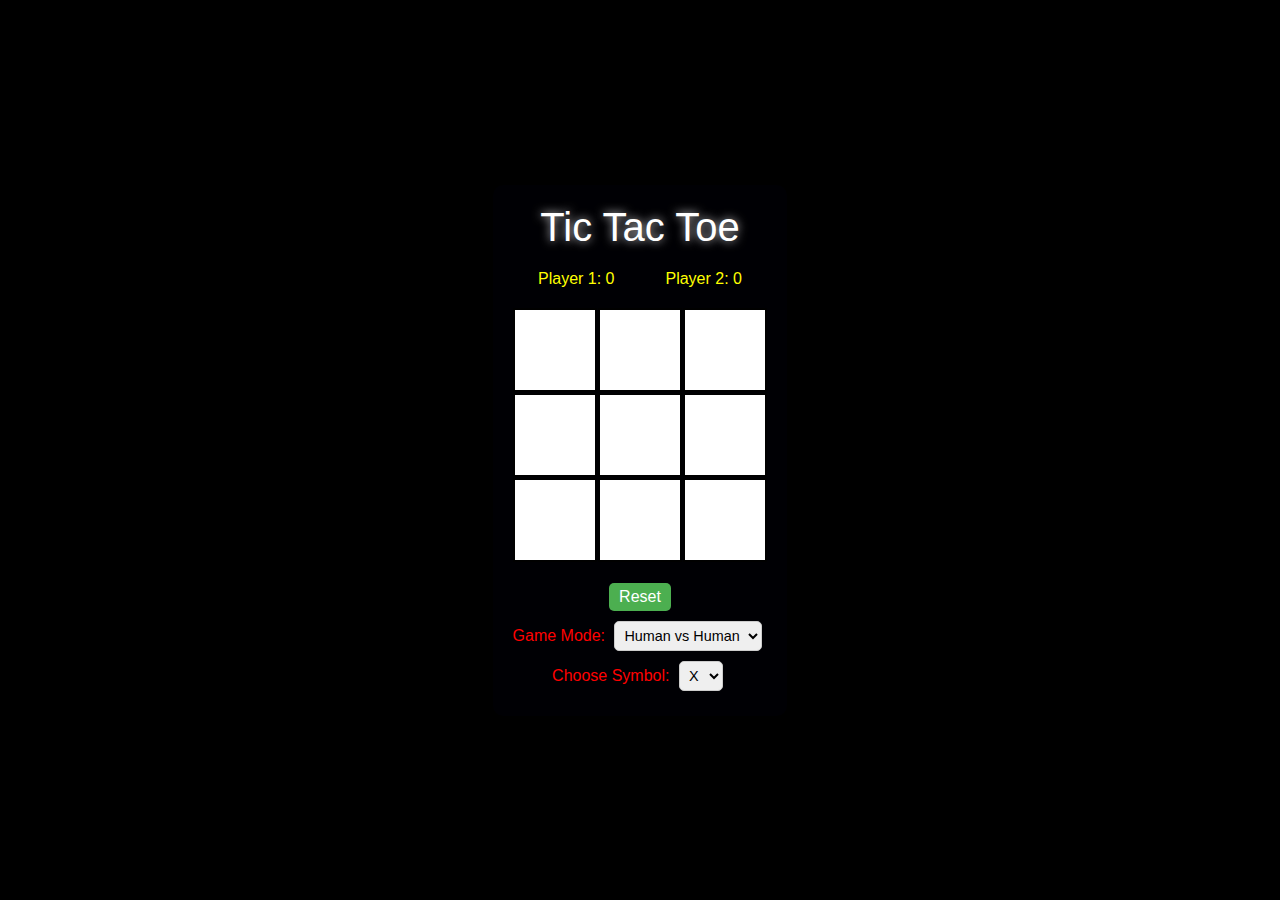
<file: index.html>
<!DOCTYPE html>
<html lang="en">
<head>
	<meta charset="UTF-8">
	<meta name="viewport" content="width=device-width, initial-scale=1.0">
	<title>Tic Tac Toe</title>
	<link href="https://fonts.googleapis.com/css2?family=Comic+Neue:wght@700&display=swap" rel="stylesheet">
	<link rel="stylesheet" href="styles.css">
</head>
<body>
	<div class="game-container">
		<div class="title">Tic Tac Toe</div>
		<div class="scoreboard" style="color: #ff0;">
			<div id="player1Score">Player 1: 0</div>
			<div id="player2Score">Player 2: 0</div>
		</div>
		<div class="board">
			<div class="cell" data-index="0"></div>
			<div class="cell" data-index="1"></div>
			<div class="cell" data-index="2"></div>
			<div class="cell" data-index="3"></div>
			<div class="cell" data-index="4"></div>
			<div class="cell" data-index="5"></div>
			<div class="cell" data-index="6"></div>
			<div class="cell" data-index="7"></div>
			<div class="cell" data-index="8"></div>
		</div>
		<div class="controls">
			<button id="resetButton">Reset</button>
			<div>
				<label for="mode" style="color: #f00;">Game Mode: </label>
				<select id="mode">
					<option value="human">Human vs Human</option>
					<option value="ai">Human vs AI</option>
				</select>
			</div>
			<div>
				<label for="symbol" style="color: #f00;">Choose Symbol: </label>
				<select id="symbol">
					<option value="X">X</option>
					<option value="O">O</option>
				</select>
			</div>
		</div>
	</div>
	<script src="script.js">
	</script>
</body>
</html>
</file>
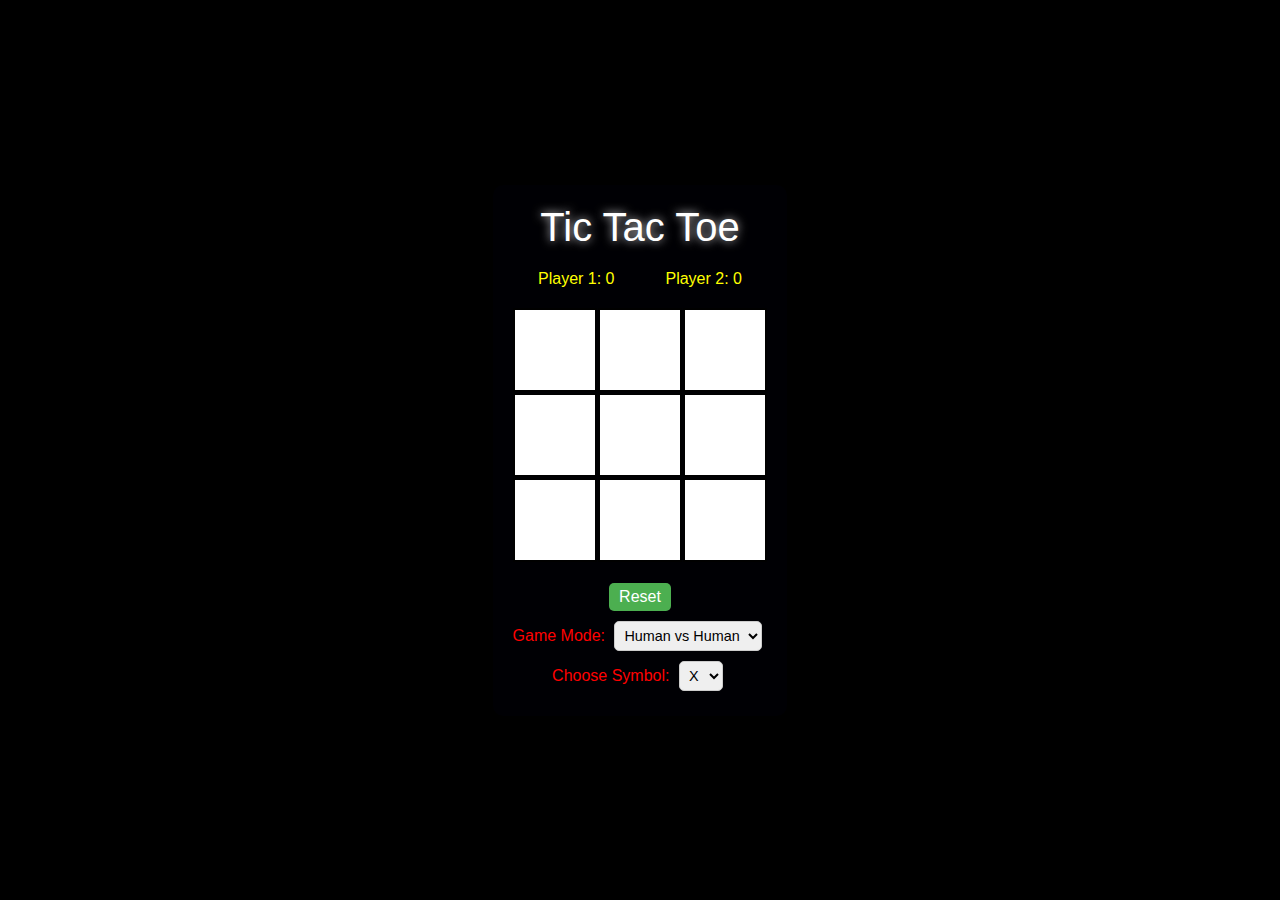
<file: tic-tac-toe.html>
<!-- Created by `нттየ⁴⁰⁶ -->

<!DOCTYPE html>
<html lang="en">
<head>
	<meta charset="UTF-8">
	<meta name="viewport" content="width=device-width, initial-scale=1.0">
	<title>Tic Tac Toe</title>
	<link href="https://fonts.googleapis.com/css2?family=Comic+Neue:wght@700&display=swap" rel="stylesheet">
	<style>
		@keyframes glitter {
			0% { opacity: 0.2; }
			50% { opacity: 1; }
			100% { opacity: 0.2; }
		}
		body {
			display: flex;
			justify-content: center;
			align-items: center;
			height: 100vh;
			background-color: #000;
			margin: 0;
			font-family: Arial, sans-serif;
			background: url('https://www.transparenttextures.com/patterns/stardust.png'), #000;
		}
		.game-container {
			text-align: center;
			background-color: rgba(0, 0, 5, 0.8);
			padding: 20px;
			border-radius: 10px;
			box-shadow: 0 0 10px rgba(0, 0, 0, 0.5);
		}
		.title {
			font-size: 2.5rem;
			margin-bottom: 20px;
			color: #fff;
			text-shadow: 0 0 10px rgba(255, 255, 255, 0.8);
		}
		.board {
			display: grid;
			grid-template-columns: repeat(3, 80px);
			grid-template-rows: repeat(3, 80px);
			gap: 5px;
			margin: 20px auto;
		}
		.cell {
			width: 80px;
			height: 80px;
			background-color: #fff;
			border: 2px solid #000;
			display: flex;
			justify-content: center;
			align-items: center;
			font-size: 2rem;
			cursor: pointer;
			transition: background-color 0.3s;
			font-family: 'Comic Neue', cursive;
		}
		.cell:hover {
			background-color: #f9f9f9;
		}
		.controls {
			margin-top: 20px;
		}
		button {
			padding: 5px 10px;
			margin: 5px;
			font-size: 1rem;
			cursor: pointer;
			background-color: #4CAF50;
			color: white;
			border: none;
			border-radius: 5px;
			transition: background-color 0.3s;
		}
		button:hover {
			background-color: #45a049;
		}
		select {
			padding: 5px;
			margin: 5px;
			font-size: 0.9rem;
			cursor: pointer;
			border: 1px solid #ccc;
			border-radius: 5px;
			transition: background-color 0.3s, box-shadow 0.3s;
		}
		select:hover {
			background-color: #f1f1f1;
			box-shadow: 0 0 5px rgba(0, 0, 0, 0.2);
		}
		.scoreboard {
			display: flex;
			justify-content: space-around;
			margin-bottom: 20px;
			font-size: 1rem;
		}
	</style>
</head>
<body>
	<div class="game-container">
		<div class="title">Tic Tac Toe</div>
		<div class="scoreboard" style="color: #ff0;">
			<div id="player1Score">Player 1: 0</div>
			<div id="player2Score">Player 2: 0</div>
		</div>
		<div class="board">
			<div class="cell" data-index="0"></div>
			<div class="cell" data-index="1"></div>
			<div class="cell" data-index="2"></div>
			<div class="cell" data-index="3"></div>
			<div class="cell" data-index="4"></div>
			<div class="cell" data-index="5"></div>
			<div class="cell" data-index="6"></div>
			<div class="cell" data-index="7"></div>
			<div class="cell" data-index="8"></div>
		</div>
		<div class="controls">
			<button id="resetButton">Reset</button>
			<div>
				<label for="mode" style="color: #f00;">Game Mode: </label>
				<select id="mode">
					<option value="human">Human vs Human</option>
					<option value="ai">Human vs AI</option>
				</select>
			</div>
			<div>
				<label for="symbol" style="color: #f00;">Choose Symbol: </label>
				<select id="symbol">
					<option value="X">X</option>
					<option value="O">O</option>
				</select>
			</div>
		</div>
	</div>
	<script>
		let board = ['', '', '', '', '', '', '', '', ''];
let currentPlayer = 'X';
let gameMode = 'human';
let humanSymbol = 'X';
let aiSymbol = 'O';
let player1Score = 0;
let player2Score = 0;

const cells = document.querySelectorAll('.cell');
const resetButton = document.getElementById('resetButton');
const modeSelect = document.getElementById('mode');
const symbolSelect = document.getElementById('symbol');
const player1ScoreDisplay = document.getElementById('player1Score');
const player2ScoreDisplay = document.getElementById('player2Score');

const winningCombos = [
	[0, 1, 2],
	[3, 4, 5],
	[6, 7, 8],
	[0, 3, 6],
	[1, 4, 7],
	[2, 5, 8],
	[0, 4, 8],
	[2, 4, 6]
];

cells.forEach(cell => cell.addEventListener('click', handleCellClick));
resetButton.addEventListener('click', resetGame);
modeSelect.addEventListener('change', (e) => {
	gameMode = e.target.value;
	if (gameMode === 'ai') {
		player2ScoreDisplay.textContent = 'AI: ' + player2Score;
	} else {
		player2ScoreDisplay.textContent = 'Player 2: ' + player2Score;
	}
});
symbolSelect.addEventListener('change', (e) => {
	humanSymbol = e.target.value;
	aiSymbol = humanSymbol === 'X' ? 'O' : 'X';
	resetGame();
});

function handleCellClick(e) {
	const index = e.target.getAttribute('data-index');
	if (board[index] === '') {
		board[index] = currentPlayer;
		e.target.textContent = currentPlayer;
		if (checkWin(currentPlayer)) {
			updateScore(currentPlayer);
			setTimeout(() => alert(`${currentPlayer} wins!`), 100);
			resetBoard();
		} else if (board.every(cell => cell !== '')) {
			setTimeout(() => alert('Draw!'), 100);
			resetBoard();
		} else {
			switchPlayer();
			if (gameMode === 'ai' && currentPlayer === aiSymbol) {
				setTimeout(aiMove, 500);  // Adding a small delay for better UX
			}
		}
	}
}

function switchPlayer() {
	currentPlayer = currentPlayer === 'X' ? 'O' : 'X';
}

function checkWin(player) {
	return winningCombos.some(combo => combo.every(index => board[index] === player));
}

function resetBoard() {
	board = ['', '', '', '', '', '', '', '', ''];
	cells.forEach(cell => cell.textContent = '');
	currentPlayer = humanSymbol;
}

function resetGame() {
	resetBoard();
	player1Score = 0;
	player2Score = 0;
	updateScoreDisplay();
}

function updateScore(player) {
	if (player === humanSymbol) {
		player1Score++;
	} else {
		player2Score++;
	}
	updateScoreDisplay();
}

function updateScoreDisplay() {
	player1ScoreDisplay.textContent = `Player 1: ${player1Score}`;
	if (gameMode === 'ai') {
		player2ScoreDisplay.textContent = `AI: ${player2Score}`;
	} else {
		player2ScoreDisplay.textContent = `Player 2: ${player2Score}`;
	}
}

function aiMove() {
	const bestMove = minimax(board, aiSymbol, -Infinity, Infinity).index;
	board[bestMove] = aiSymbol;
	cells[bestMove].textContent = aiSymbol;
	if (checkWin(aiSymbol)) {
		updateScore(aiSymbol);
		setTimeout(() => alert(`${aiSymbol} wins!`), 100);
		resetBoard();
	} else if (board.every(cell => cell !== '')) {
		setTimeout(() => alert('Draw!'), 100);
		resetBoard();
	} else {
		switchPlayer();
	}
}

function minimax(newBoard, player, alpha, beta) {
	const emptyCells = newBoard.map((cell, index) => cell === '' ? index : null).filter(index => index !== null);

	if (checkWin(humanSymbol)) {
		return { score: -10 };
	} else if (checkWin(aiSymbol)) {
		return { score: 10 };
	} else if (emptyCells.length === 0) {
		return { score: 0 };
	}

	const moves = [];
	for (let i = 0; i < emptyCells.length; i++) {
		const index = emptyCells[i];
		const move = { index: index };
		newBoard[index] = player;

		if (player === aiSymbol) {
			move.score = minimax(newBoard, humanSymbol, alpha, beta).score;
			if (move.score > alpha) {
				alpha = move.score;
			}
		} else {
			move.score = minimax(newBoard, aiSymbol, alpha, beta).score;
			if (move.score < beta) {
				beta = move.score;
			}
		}

		newBoard[index] = '';
		moves.push(move);

		if (player === aiSymbol && beta <= alpha) break; // beta cut-off
		if (player === humanSymbol && beta <= alpha) break; // alpha cut-off
	}

	let bestMove;
	if (player === aiSymbol) {
		let bestScore = -Infinity;
		for (let i = 0; i < moves.length; i++) {
			if (moves[i].score > bestScore) {
				bestScore = moves[i].score;
				bestMove = moves[i];
			}
		}
	} else {
		let bestScore = Infinity;
		for (let i = 0; i < moves.length; i++) {
			if (moves[i].score < bestScore) {
				bestScore = moves[i].score;
				bestMove = moves[i];
			}
		}
	}

	return bestMove;
}

	</script>
</body>
</html>
</file>
<file: styles.css>
@keyframes glitter {
    0% { opacity: 0.2; }
    50% { opacity: 1; }
    100% { opacity: 0.2; }
}
body {
    display: flex;
    justify-content: center;
    align-items: center;
    height: 100vh;
    background-color: #000;
    margin: 0;
    font-family: Arial, sans-serif;
    background: url('https://www.transparenttextures.com/patterns/stardust.png'), #000;
}
.game-container {
    text-align: center;
    background-color: rgba(0, 0, 5, 0.8);
    padding: 20px;
    border-radius: 10px;
    box-shadow: 0 0 10px rgba(0, 0, 0, 0.5);
}
.title {
    font-size: 2.5rem;
    margin-bottom: 20px;
    color: #fff;
    text-shadow: 0 0 10px rgba(255, 255, 255, 0.8);
}
.board {
    display: grid;
    grid-template-columns: repeat(3, 80px);
    grid-template-rows: repeat(3, 80px);
    gap: 5px;
    margin: 20px auto;
}
.cell {
    width: 80px;
    height: 80px;
    background-color: #fff;
    border: 2px solid #000;
    display: flex;
    justify-content: center;
    align-items: center;
    font-size: 2rem;
    cursor: pointer;
    transition: background-color 0.3s;
    font-family: 'Comic Neue', cursive;
}
.cell:hover {
    background-color: #f9f9f9;
}
.controls {
    margin-top: 20px;
}
button {
    padding: 5px 10px;
    margin: 5px;
    font-size: 1rem;
    cursor: pointer;
    background-color: #4CAF50;
    color: white;
    border: none;
    border-radius: 5px;
    transition: background-color 0.3s;
}
button:hover {
    background-color: #45a049;
}
select {
    padding: 5px;
    margin: 5px;
    font-size: 0.9rem;
    cursor: pointer;
    border: 1px solid #ccc;
    border-radius: 5px;
    transition: background-color 0.3s, box-shadow 0.3s;
}
select:hover {
    background-color: #f1f1f1;
    box-shadow: 0 0 5px rgba(0, 0, 0, 0.2);
}
.scoreboard {
    display: flex;
    justify-content: space-around;
    margin-bottom: 20px;
    font-size: 1rem;
}
</file>
